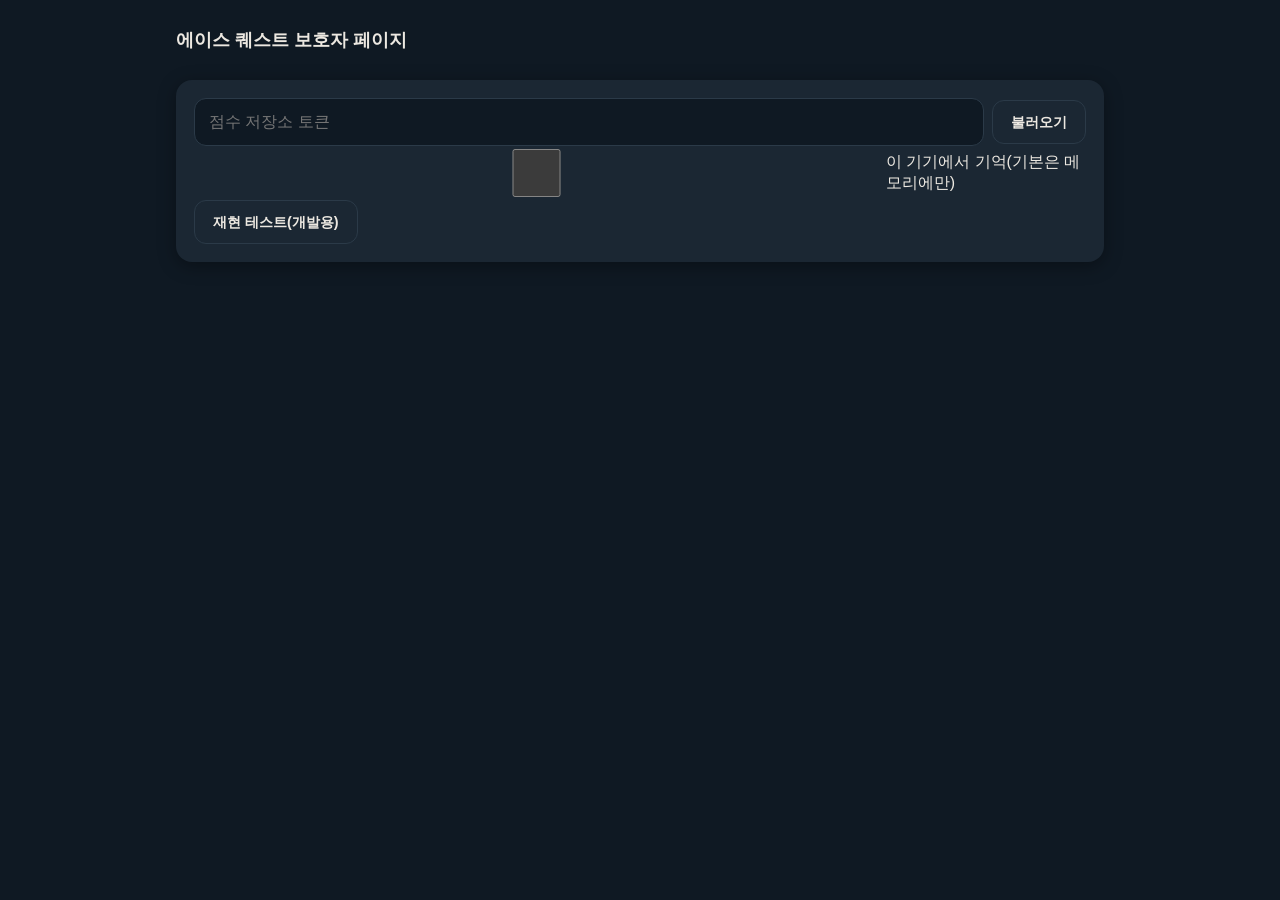
<file: admin.html>
<!doctype html>
<html lang="ko">
<head>
  <meta charset="utf-8">
  <meta name="viewport" content="width=device-width, initial-scale=1, viewport-fit=cover">
  <meta http-equiv="Content-Security-Policy" content="default-src 'self'; script-src 'self'; style-src 'self'; img-src 'self' data:; connect-src 'self' https://api.github.com https://raw.githubusercontent.com; frame-src 'self'">
  <link rel="stylesheet" href="css/app.css">
  <link rel="stylesheet" href="css/admin.css">
  <title>에이스 퀘스트 보호자</title>
</head>
<body>
  <div id="app"></div>
  <div id="toast" role="status" aria-live="polite"></div>
  <script type="module" src="js/admin.js"></script>
</body>
</html>
</file>
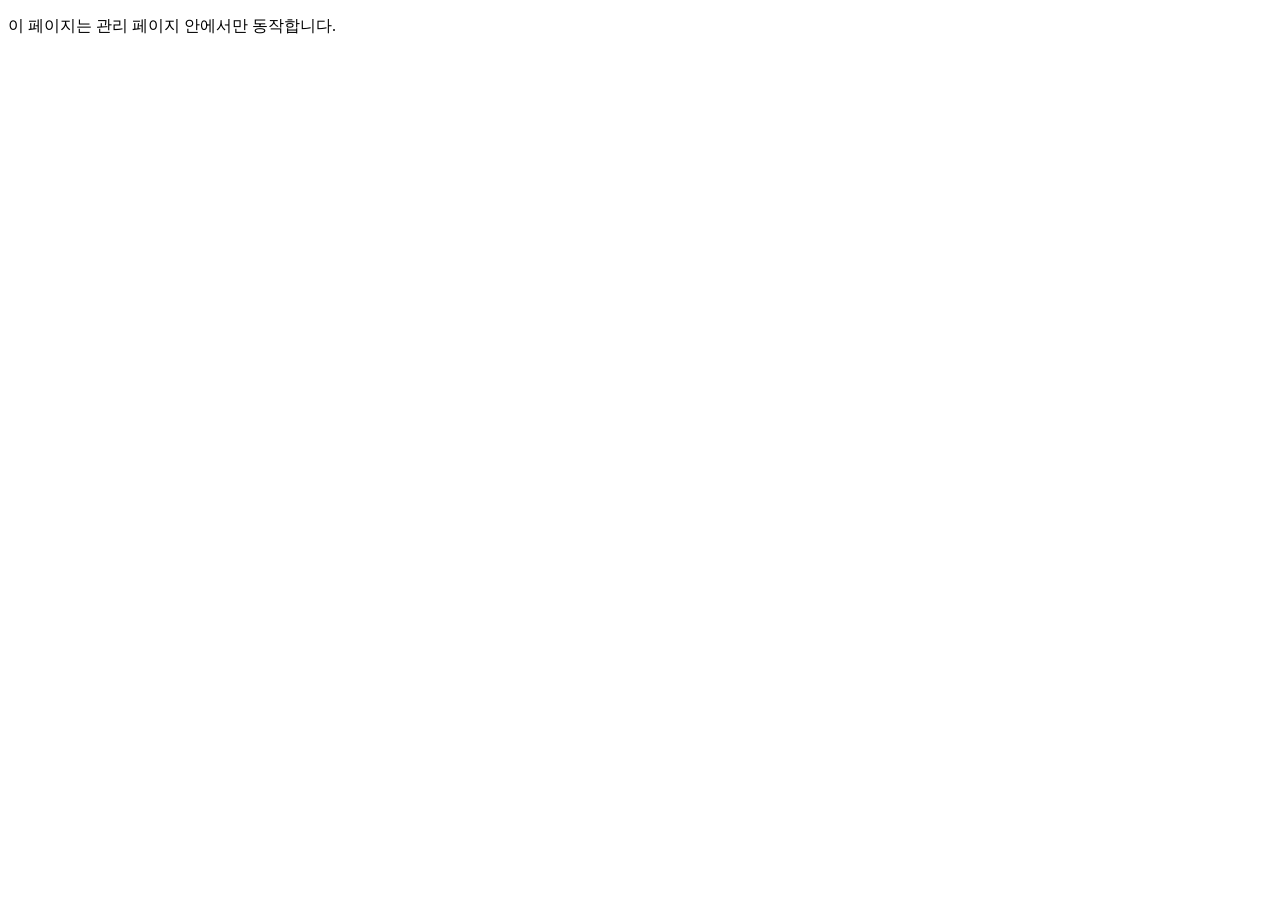
<file: replay.html>
<!doctype html>
<html lang="ko">
<head>
  <meta charset="utf-8">
  <!-- WebKit은 샌드박스(불투명 origin) 문서에서 connect-src 'self'를 페이지 URL과 맞추지 않으므로 배포 호스트와 로컬 호스트를 명시한다 -->
  <meta http-equiv="Content-Security-Policy" content="default-src 'none'; script-src 'self' https://cdn.jsdelivr.net; connect-src 'self' https://hotae84.github.io https://cdn.jsdelivr.net http://localhost:*; style-src 'self'">
  <title>재현</title>
</head>
<body>
  <p id="msg"></p>
  <script type="module" src="js/replay.js"></script>
</body>
</html>
</file>
<file: css/app.css>
:root {
  color-scheme: dark;
  --bg: #0f1923; --card: #1b2733; --ink: #ece8e1; --muted: #9aa5b1; --line: #2b3a48;
  --accent: #ff4655; --accent-soft: #3a1f26; --ok: #3ddc97; --ok-soft: #173a2e; --no: #ff4655; --no-soft: #3a1f26;
  --hint: #ffd166; --hint-soft: #3a3320;
  --radius: 16px; --shadow: 0 4px 18px rgba(0, 0, 0, .35);
  --safe-t: env(safe-area-inset-top, 0px); --safe-b: env(safe-area-inset-bottom, 0px);
  --safe-l: env(safe-area-inset-left, 0px); --safe-r: env(safe-area-inset-right, 0px);
}
* { box-sizing: border-box; }
html, body { margin: 0; background: var(--bg); color: var(--ink); -webkit-text-size-adjust: 100%;
  font-family: -apple-system, BlinkMacSystemFont, "Apple SD Gothic Neo", "Noto Sans KR", sans-serif; }
body { min-height: 100dvh; }
button { font: inherit; color: inherit; cursor: pointer; -webkit-tap-highlight-color: transparent; touch-action: manipulation; }
button:disabled { cursor: default; }
h1, h2 { line-height: 1.3; }
h2 { font-size: 1.1rem; margin: 0 0 10px; }

.page { max-width: 960px; margin: 0 auto;
  padding: calc(12px + var(--safe-t)) calc(16px + var(--safe-r)) calc(24px + var(--safe-b)) calc(16px + var(--safe-l)); }
.topbar { display: flex; align-items: center; gap: 12px; min-height: 56px; margin-bottom: 12px; }
.topbar-title { flex: 1; margin: 0; font-size: 1.15rem; overflow: hidden; text-overflow: ellipsis; white-space: nowrap; }
.topbar-spacer { width: 44px; }
.icon-btn { min-width: 44px; min-height: 44px; border: 0; border-radius: 12px; background: var(--card); box-shadow: var(--shadow); font-size: 1.2rem; }

.card { background: var(--card); border-radius: var(--radius); box-shadow: var(--shadow); padding: 18px; margin-bottom: 14px; }
.btn { min-height: 56px; padding: 0 18px; border-radius: 12px; border: 1px solid var(--line); background: var(--card); font-weight: 700; }
.btn.primary { background: var(--accent); border-color: var(--accent); color: #fff; }
.btn.ghost { background: transparent; }
.btn.danger { color: var(--no); border-color: var(--no); }
.btn.small { min-height: 44px; font-size: .9rem; }
.btn.block { display: block; width: 100%; margin: 12px 0; }
.btn:disabled { opacity: .45; }
.sub { color: var(--muted); font-size: .92rem; line-height: 1.55; }
.error { color: var(--no); font-weight: 700; }
.row { display: flex; gap: 8px; align-items: center; }

#toast { position: fixed; left: 50%; bottom: calc(24px + var(--safe-b)); transform: translateX(-50%) translateY(20px);
  padding: 12px 18px; border-radius: 12px; background: #000c; color: #fff; opacity: 0; transition: .25s; pointer-events: none; max-width: 90vw; }
#toast.show { opacity: 1; transform: translateX(-50%); }

/* 공통 */
.grow { flex: 1; }
.wrap { flex-wrap: wrap; }
.between { justify-content: space-between; }
.chip { display: inline-flex; align-items: center; gap: 4px; padding: 6px 12px; border-radius: 999px; background: var(--line); font-weight: 700; font-size: .9rem; }
.chip.hint { background: var(--hint-soft); color: var(--hint); }
.chip.warn { background: var(--accent-soft); color: var(--accent); }
.chip.streak { background: var(--accent); color: #fff; }
.chip.retry { background: var(--hint-soft); color: var(--hint); }
.chip.bonus { background: var(--ok-soft); color: var(--ok); }
.field { display: flex; flex-direction: column; gap: 6px; margin: 10px 0; font-weight: 700; }
input { font: inherit; color: var(--ink); background: var(--bg); border: 1px solid var(--line); border-radius: 12px; padding: 12px 14px; min-height: 48px; width: 100%; }
.agent-badge { display: inline-grid; place-items: center; width: 36px; height: 36px; border-radius: 50%; overflow: hidden; background: var(--ac, var(--line)); color: #0f1923; font-weight: 900; border: 2px solid var(--ac, var(--line)); }
.agent-badge.md { width: 52px; height: 52px; font-size: 1.3rem; }
.agents { display: grid; grid-template-columns: repeat(auto-fill, minmax(120px, 1fr)); gap: 10px; }
.agent-pick { display: flex; flex-direction: column; align-items: center; gap: 6px; padding: 12px; border-radius: 14px; border: 2px solid var(--line); background: var(--bg); min-height: 56px; }
.agent-pick.sel { border-color: var(--ac); box-shadow: 0 0 0 3px color-mix(in srgb, var(--ac) 35%, transparent); }
ul.plain { list-style: none; padding: 0; margin: 0; } ul.plain li { padding: 8px 0; border-bottom: 1px solid var(--line); }

/* 지도 */
.hud { display: flex; align-items: center; gap: 12px; margin-bottom: 12px; }
.hud-name { flex: 1; min-width: 0; font-size: 1.1rem; }
.hud-stats { display: flex; gap: 6px; flex-wrap: wrap; justify-content: flex-end; }
.exchange .bar { height: 12px; margin-top: 10px; border-radius: 999px; background: var(--line); overflow: hidden; }
.exchange .bar-fill { height: 100%; background: linear-gradient(90deg, var(--hint), var(--accent)); border-radius: 999px; }
.btn.all { background: var(--accent); border-color: var(--accent); color: #fff; }
.zone-head { display: flex; align-items: center; justify-content: space-between; gap: 8px; }
.zone.empty { opacity: .5; }
.dots { display: flex; flex-wrap: wrap; gap: 6px; margin: 10px 0 14px; }
.dot { width: 14px; height: 14px; border-radius: 50%; background: var(--line); }
.dot.l1 { background: #5b7f99; } .dot.l2 { background: var(--hint); } .dot.l3 { background: var(--ok); }
.bonus-btn { border-color: var(--ok); color: var(--ok); }

/* 교전 */
.progress { display: flex; gap: 6px; margin: 4px 0 10px; }
.progress .cell { flex: 1; height: 10px; border-radius: 999px; background: var(--line); }
.progress .cell.ok { background: var(--ok); } .progress .cell.no { background: var(--no); } .progress .cell.current { outline: 2px solid var(--ac, var(--accent)); outline-offset: 2px; }
.feed { display: flex; align-items: center; gap: 8px; min-height: 36px; margin-bottom: 8px; }
.kills { font-weight: 900; letter-spacing: .04em; }
.scene { margin: 0 0 12px; padding: 10px 14px; border-left: 4px solid var(--ac, var(--accent)); background: var(--card); border-radius: 0 12px 12px 0; color: var(--muted); }
.passage { margin: 0 0 12px; padding: 12px 14px; border-radius: 12px; background: var(--card); }
.passage figcaption { font-weight: 800; margin-bottom: 6px; color: var(--muted); }
.passage.boxed { border: 1px solid var(--line); }
.statements { margin: 0; padding-left: 0; list-style: none; } .statements li { padding: 4px 0; line-height: 1.5; }
.q-text { font-size: 1.15rem; line-height: 1.6; margin: 0 0 14px; font-weight: 700; }
.neg { color: var(--accent); }
.choices { display: grid; gap: 10px; }
.choice { display: flex; gap: 12px; align-items: flex-start; text-align: left; width: 100%; min-height: 56px; padding: 12px 14px; border-radius: 14px; border: 2px solid var(--line); background: var(--card); line-height: 1.5; }
.choice-no { font-weight: 900; color: var(--muted); }
.choice.sel { border-color: var(--ac, var(--accent)); }
.choice.correct { border-color: var(--ok); background: var(--ok-soft); }
.choice.wrong { border-color: var(--no); background: var(--no-soft); }
.ox { display: grid; grid-template-columns: 1fr 1fr; gap: 12px; }
.ox-btn { min-height: 96px; font-size: 2.4rem; font-weight: 900; border-radius: 16px; border: 2px solid var(--line); background: var(--card); }
.ox-btn.sel { border-color: var(--ac, var(--accent)); } .ox-btn.correct { border-color: var(--ok); background: var(--ok-soft); } .ox-btn.wrong { border-color: var(--no); background: var(--no-soft); }
.hint-text { color: var(--muted); margin: 0 0 10px; line-height: 1.5; }
.hint-box .hint-text { padding: 10px 14px; background: var(--hint-soft); color: var(--hint); border-radius: 12px; margin-top: 12px; }
.slots { list-style: none; padding: 0; margin: 0 0 12px; display: grid; gap: 8px; }
.slot { min-height: 56px; display: flex; align-items: center; gap: 10px; padding: 0 12px; border-radius: 12px; border: 2px dashed var(--line); }
.slot.filled { border-style: solid; background: var(--card); }
.slot.correct { border-color: var(--ok); } .slot.wrong { border-color: var(--no); }
.slot-btn { flex: 1; display: flex; align-items: center; gap: 10px; background: none; border: 0; min-height: 52px; text-align: left; }
.slot-no { font-weight: 900; color: var(--muted); }
.pool { display: flex; flex-wrap: wrap; gap: 8px; }
.card-chip { min-height: 48px; padding: 0 14px; border-radius: 999px; border: 2px solid var(--line); background: var(--card); }
.match-cols { display: grid; grid-template-columns: 1fr 1fr; gap: 10px; }
.match-cols .col { display: grid; gap: 8px; align-content: start; }
.m-item { min-height: 56px; padding: 10px 12px; border-radius: 12px; border: 2px solid var(--line); background: var(--card); text-align: left; display: flex; gap: 8px; align-items: center; line-height: 1.4; }
.m-item.sel { border-color: var(--ac, var(--accent)); } .m-item.paired { border-color: var(--ok); }
.m-item .badge { display: inline-grid; place-items: center; min-width: 24px; height: 24px; border-radius: 50%; background: var(--ok); color: #0f1923; font-weight: 900; font-size: .85rem; }
.match-result { list-style: none; padding: 0; margin: 0; display: grid; gap: 8px; }
.match-result li { display: flex; flex-wrap: wrap; gap: 8px; padding: 10px 12px; border-radius: 12px; background: var(--card); border-left: 4px solid var(--line); }
.match-result li.correct { border-left-color: var(--ok); } .match-result li.wrong { border-left-color: var(--no); }
.match-result .fix { color: var(--ok); width: 100%; }
.play-foot { position: sticky; bottom: 0; display: flex; gap: 10px; padding: 12px 0 calc(8px + var(--safe-b)); background: linear-gradient(transparent, var(--bg) 30%); }
.play-foot .btn { flex: 1; }

/* 판정·결산 */
.verdict-banner { padding: 16px; border-radius: 14px; background: var(--card); border-left: 6px solid var(--ok); margin-bottom: 12px; display: flex; justify-content: space-between; align-items: center; gap: 8px; }
.verdict.no .verdict-banner { border-left-color: var(--no); }
.explain { margin-top: 14px; padding: 12px 14px; border-radius: 12px; background: var(--card); line-height: 1.6; }
.stats { display: grid; grid-template-columns: repeat(3, 1fr); text-align: center; }
.stat strong { display: block; font-size: 1.6rem; }
.stat span { color: var(--muted); font-size: .9rem; }
.tickets { display: grid; grid-template-columns: repeat(auto-fill, minmax(96px, 1fr)); gap: 10px; margin-bottom: 12px; }
.ticket { position: relative; height: 72px; border-radius: 12px; border: 2px solid var(--hint); background: var(--hint-soft); color: var(--hint); font-weight: 900; perspective: 600px; }
.ticket.ace { border-color: var(--accent); background: var(--accent-soft); color: var(--accent); }
.ticket .back { display: none; }
.ticket.flip .front { display: none; } .ticket.flip .back { display: inline; font-size: 1.3rem; }
.creds { font-size: 1.3rem; font-weight: 900; margin: 0; }
@media (prefers-reduced-motion: reduce) { * { transition: none !important; animation: none !important; } }
</file>
<file: css/admin.css>
.admin table { width: 100%; border-collapse: collapse; font-size: .95rem; }
.admin th, .admin td { text-align: left; padding: 8px 6px; border-bottom: 1px solid var(--line); vertical-align: top; }
.admin tr.test { opacity: .6; }
.admin .ok { color: var(--ok); } .admin .bad { color: var(--no); font-weight: 800; }
.admin details { margin: 8px 0; padding: 10px 12px; border-radius: 12px; background: var(--card); }
.admin summary { cursor: pointer; font-weight: 700; }
.admin .q-row { padding: 8px 0; border-top: 1px solid var(--line); font-size: .9rem; }
.admin .replay-out { margin-top: 6px; padding: 8px 10px; background: var(--bg); border-radius: 10px; white-space: pre-wrap; }
.admin .anom { color: var(--no); }
iframe.replay-frame { width: 0; height: 0; border: 0; position: absolute; left: -9999px; }
.admin form.redeem { display: grid; gap: 8px; grid-template-columns: 1fr 1fr; }
.admin form.redeem .full { grid-column: 1 / -1; }
</file>
